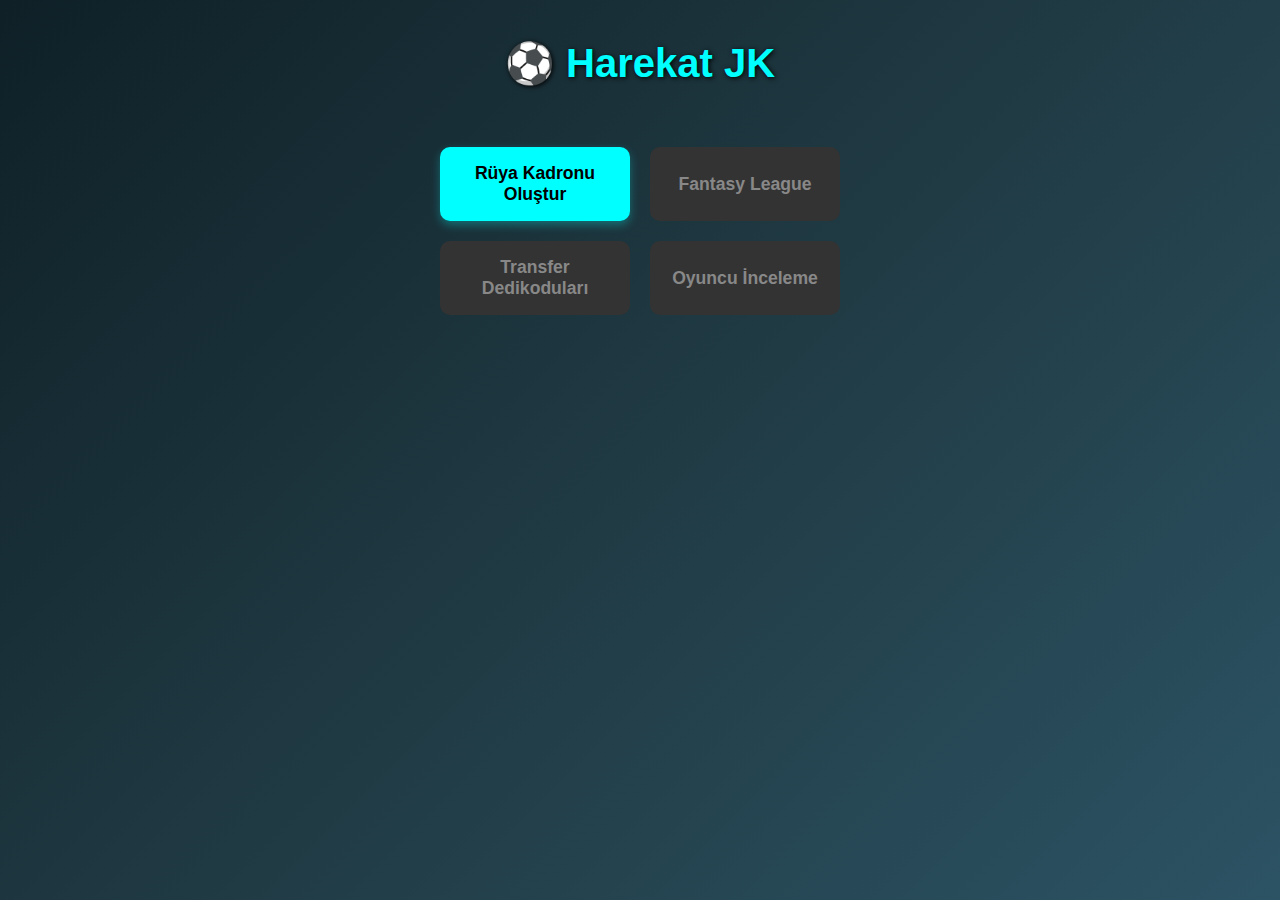
<file: index.html>
<!DOCTYPE html>
<html lang="tr">
<head>
  <meta charset="UTF-8" />
  <meta name="viewport" content="width=device-width, initial-scale=1.0" />
  <title>Harekat JK</title>
  <link rel="stylesheet" href="styles/index.css" />
  <link rel="icon" href="assets/favicon.ico" />
</head>
<body>
  <header>
    <h1>⚽ Harekat JK</h1>
  </header>

  <main>
    <div class="menu-grid">
      <button onclick="goToDreamTeam()">Rüya Kadronu Oluştur</button>
      <button class="disabled" disabled>Fantasy League</button>
      <button class="disabled" disabled>Transfer Dedikoduları</button>
      <button class="disabled" disabled>Oyuncu İnceleme</button>
    </div>
  </main>

  <script src="scripts/index.js"></script>
</body>
</html>
</file>
<file: styles/index.css>
/* Genel reset ve font */
* {
  margin: 0;
  padding: 0;
  box-sizing: border-box;
  font-family: 'Segoe UI', sans-serif;
}

body {
  background: linear-gradient(135deg, #0f2027, #203a43, #2c5364);
  color: #fff;
  min-height: 100vh;
  display: flex;
  flex-direction: column;
  align-items: center;
  padding: 20px;
}

/* Header */
header h1 {
  font-size: 2.5rem;
  margin: 20px 0;
  text-align: center;
  color: #00ffff;
  text-shadow: 1px 1px 5px #000;
}

/* Menü */
.menu-grid {
  display: grid;
  grid-template-columns: 1fr;
  gap: 20px;
  width: 100%;
  max-width: 400px;
  margin-top: 40px;
}

.menu-grid button {
  background-color: #00ffff;
  color: #000;
  border: none;
  padding: 16px;
  font-size: 1.1rem;
  font-weight: bold;
  border-radius: 10px;
  cursor: pointer;
  transition: all 0.3s ease;
  box-shadow: 0 4px 10px rgba(0, 255, 255, 0.3);
}

.menu-grid button:hover:not(:disabled) {
  background-color: #00cccc;
  transform: scale(1.03);
}

.menu-grid button.disabled {
  background-color: #333;
  color: #888;
  cursor: not-allowed;
  box-shadow: none;
}

/* Mobil uyum */
@media (min-width: 600px) {
  .menu-grid {
    grid-template-columns: 1fr 1fr;
  }
}
</file>
